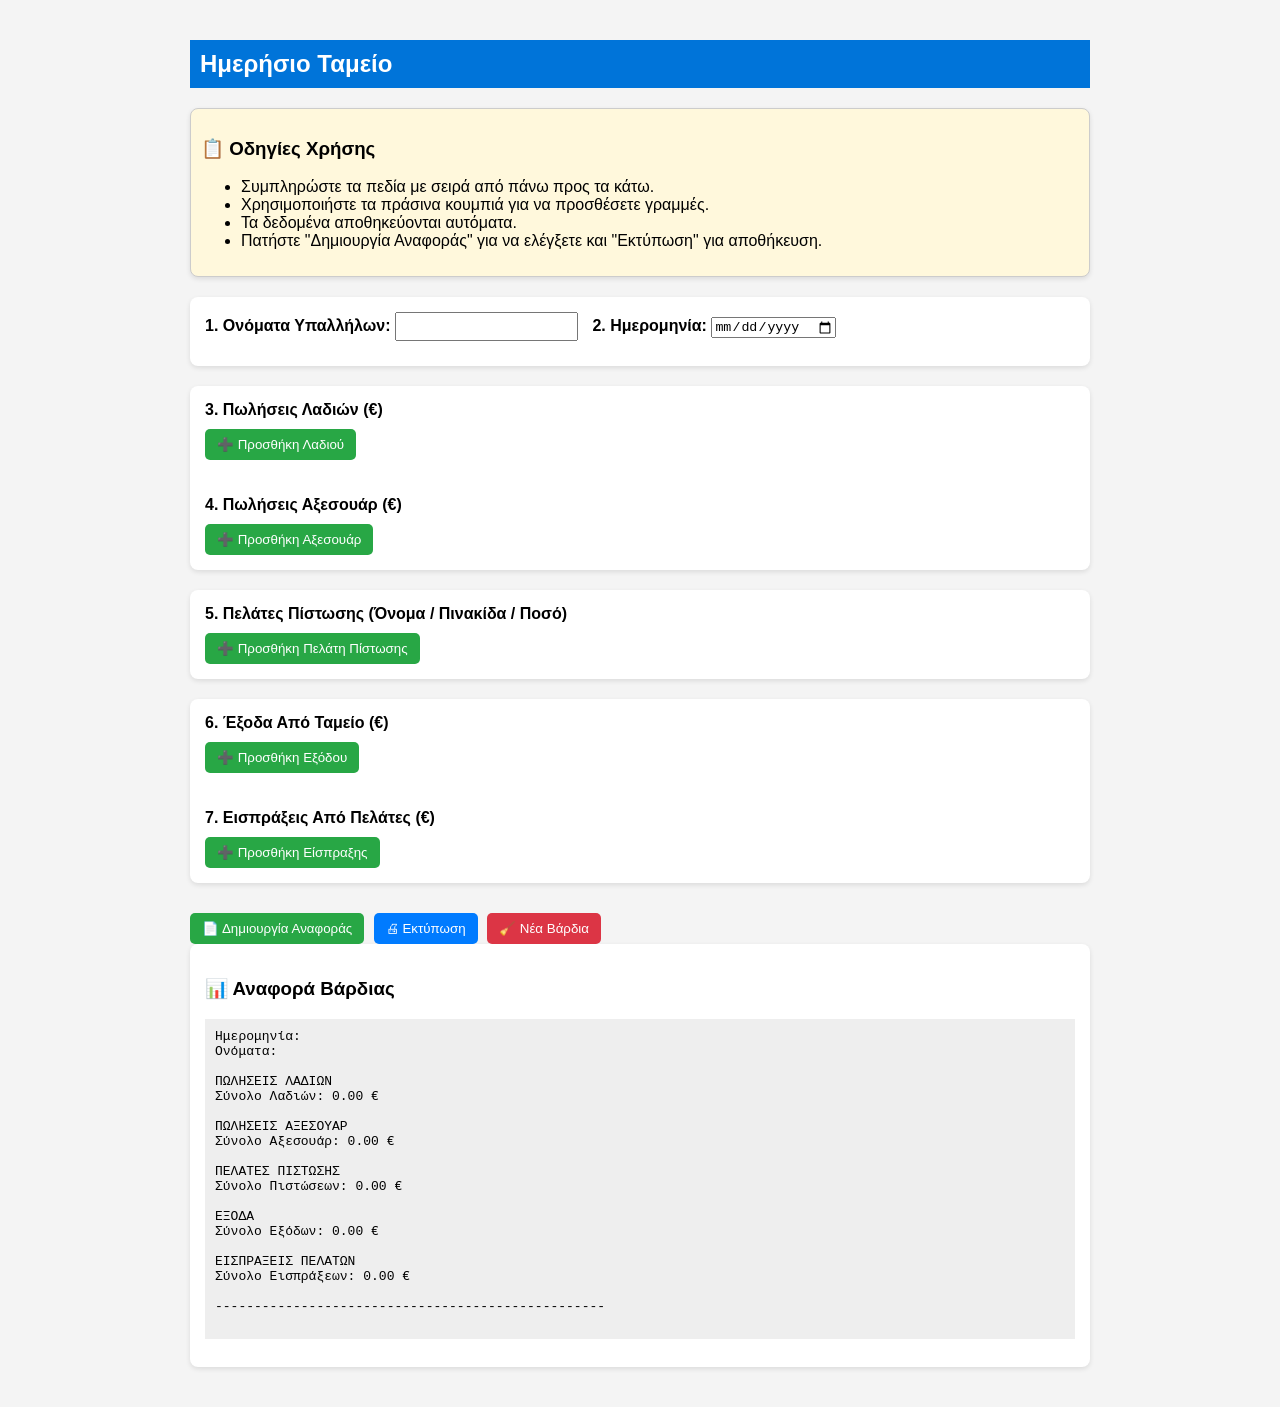
<file: index.html>
<!DOCTYPE html>
<html lang="el">
<head>
  <meta charset="UTF-8">
  <meta name="viewport" content="width=device-width, initial-scale=1">
  <title>Ταμείο Βάρδιας Βενζινάδικου</title>
  <link rel="stylesheet" href="style.css">
  <script src="script.js" defer></script>
</head>
<body>
  <h2>Ημερήσιο Ταμείο</h2>

  <div class="section" style="background: #fff8dc; padding: 10px; border: 1px solid #ccc; border-radius: 8px;">
    <h3>📋 Οδηγίες Χρήσης</h3>
    <ul>
      <li>Συμπληρώστε τα πεδία με σειρά από πάνω προς τα κάτω.</li>
      <li>Χρησιμοποιήστε τα πράσινα κουμπιά για να προσθέσετε γραμμές.</li>
      <li>Τα δεδομένα αποθηκεύονται αυτόματα.</li>
      <li>Πατήστε "Δημιουργία Αναφοράς" για να ελέγξετε και "Εκτύπωση" για αποθήκευση.</li>
    </ul>
  </div>

  <div class="section">
    <label><strong>1. Ονόματα Υπαλλήλων:</strong></label>
    <input type="text" id="employees">
    <label><strong>2. Ημερομηνία:</strong></label>
    <input type="date" id="date">
  </div>

  <div class="section">
    <label><strong>3. Πωλήσεις Λαδιών (€)</strong></label>
    <div id="oilList"></div>
    <button onclick="addItem('oilList'); saveState();">➕ Προσθήκη Λαδιού</button>
    <br><br><br>
    <label><strong>4. Πωλήσεις Αξεσουάρ (€)</strong></label>
    <div id="accessoryList"></div>
    <button onclick="addItem('accessoryList'); saveState();">➕ Προσθήκη Αξεσουάρ</button>
  </div>

  <div class="section">
    <label><strong>5. Πελάτες Πίστωσης (Όνομα / Πινακίδα / Ποσό)</strong></label>
    <div id="creditTripleList"></div>
    <button onclick="addCreditTriple(); saveState();">➕ Προσθήκη Πελάτη Πίστωσης</button>
  </div>

  <div class="section">
    <label><strong>6. Έξοδα Από Ταμείο (€)</strong></label>
    <div id="expensesList"></div>
    <button onclick="addItem('expensesList'); saveState();">➕ Προσθήκη Εξόδου</button>
    <br><br><br>
    <label><strong>7. Εισπράξεις Από Πελάτες (€)</strong></label>
    <div id="collectionsList"></div>
    <button onclick="addItem('collectionsList'); saveState();">➕ Προσθήκη Είσπραξης</button>
  </div>

  <button onclick="generateReport()">📄 Δημιουργία Αναφοράς</button>
  <button class="print-btn" onclick="window.print()">🖨 Εκτύπωση</button>
  <button class="reset-btn" onclick="resetShift()">🧹 Νέα Βάρδια</button>

  <div class="section">
    <h3>📊 Αναφορά Βάρδιας</h3>
    <pre id="report"></pre>
  </div>

  <script>
    // Προειδοποίηση κατά την έξοδο αν δεν έχει πατηθεί "Εκτύπωση"
    window.addEventListener("beforeunload", function (e) {
      e.preventDefault();
      e.returnValue = "";
    });
  </script>
</body>
</html>
</file>
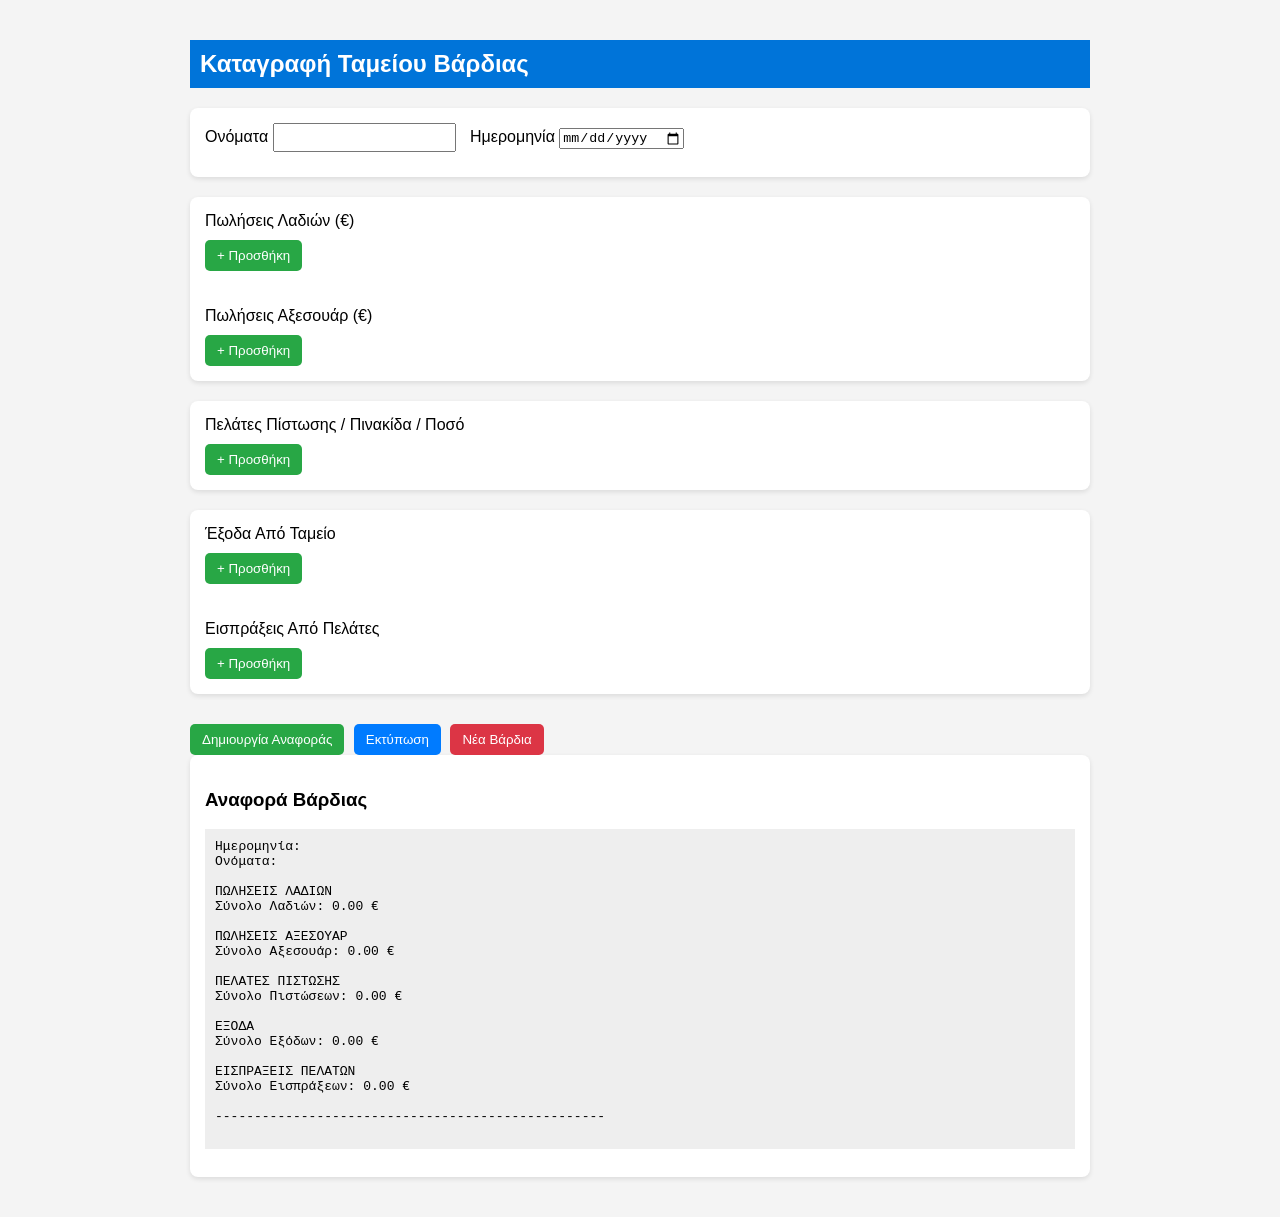
<file: shift_cash_register.html>
<!DOCTYPE html>
<html lang="el">
<head>
  <meta charset="UTF-8">
  <title>Ταμείο Βάρδιας Βενζινάδικου</title>
  <link rel="stylesheet" href="style.css">
  <script src="script.js"></script>
</head>
<body>
  <h2>Καταγραφή Ταμείου Βάρδιας</h2>

  <div class="section">
    <label>Ονόματα</label>
    <input type="text" id="employees">
    <label>Ημερομηνία</label>
    <input type="date" id="date">
  </div>

  <div class="section">
    <label>Πωλήσεις Λαδιών (€)</label>
    <div id="oilList"></div>
    <button onclick="addItem('oilList')">+ Προσθήκη</button>
	<br><br><br>
    <label>Πωλήσεις Αξεσουάρ (€)</label>
    <div id="accessoryList"></div>
    <button onclick="addItem('accessoryList')">+ Προσθήκη</button>
  </div>

  <div class="section">
    <label>Πελάτες Πίστωσης / Πινακίδα / Ποσό</label>
    <div id="creditTripleList"></div>
    <button onclick="addCreditTriple()">+ Προσθήκη</button>
  </div>

  <div class="section">
    <label>Έξοδα Από Ταμείο</label>
    <div id="expensesList"></div>
    <button onclick="addItem('expensesList', true)">+ Προσθήκη</button>
	<br><br><br>
    <label>Εισπράξεις Από Πελάτες</label>
    <div id="collectionsList"></div>
    <button onclick="addItem('collectionsList', true)">+ Προσθήκη</button>
  </div>

  <button onclick="generateReport()">Δημιουργία Αναφοράς</button>
  <button class="print-btn" onclick="window.print()">Εκτύπωση</button>
  <button class="reset-btn" onclick="resetShift()">Νέα Βάρδια</button>

  <div class="section">
    <h3>Αναφορά Βάρδιας</h3>
    <pre id="report"></pre>
  </div>
</body>
</html>
</file>
<file: style.css>
@media print {
	  @page {
		size: A4 landscape;
		margin: 20mm;
	  }

	  body * {
		visibility: hidden;
	  }

	  #report {
		visibility: visible;
		position: absolute;
		top: 0;
		left: 0;
		width: 90%;
		padding: 0;
		margin: 0;
		text-align: left;
		font-family: monospace;
		font-size: 14px;
		color: black;
		white-space: pre-wrap;
		line-height: 1.4;
	  }
	}

    body {
      font-family: Arial, sans-serif;
      padding: 20px;
      max-width: 900px;
      margin: auto;
      background-color: #f4f4f4;
    }
    h2 {
      background-color: #0074D9;
      color: white;
      padding: 10px;
    }
    label, input, textarea {
      margin-bottom: 10px;
    }
    input[type="text"], input[type="number"] {
      padding: 5px;
      margin-right: 10px;
    }
    .section {
      background: white;
      padding: 15px;
      margin-bottom: 20px;
      border-radius: 8px;
      box-shadow: 0 2px 5px rgba(0,0,0,0.1);
    }
    button {
      padding: 8px 12px;
      background-color: #28a745;
      color: white;
      border: none;
      border-radius: 5px;
      cursor: pointer;
      margin-top: 10px;
      margin-right: 5px;
    }
    button:hover {
      background-color: #218838;
    }
    .inline {
      display: flex;
      gap: 10px;
      margin-bottom: 10px;
      align-items: center;
    }
    .inline button {
      background-color: #dc3545;
    }
    .inline button:hover {
      background-color: #c82333;
    }
    pre {
      background: #eee;
      padding: 10px;
      white-space: pre-wrap;
    }
    .print-btn {
      background-color: #007BFF;
    }
    .reset-btn {
      background-color: #dc3545;
    }
</file>
